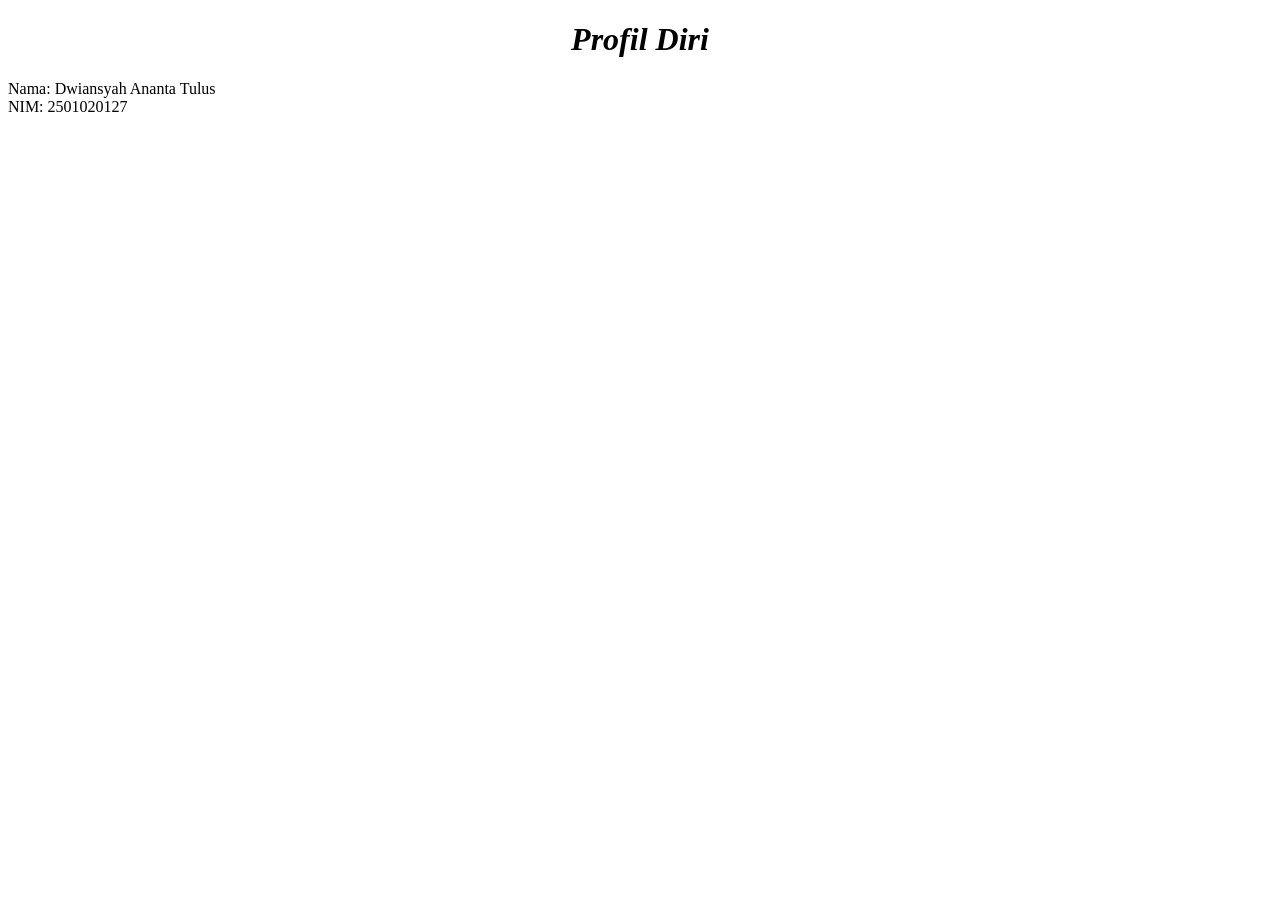
<file: index.HTML>
<!DOCTYPE html>
<html lang="id">
<head>
    <meta charset="UTF-8">
    <meta name="viewport" content="width=device-width, initial-scale=1.0">
    <title>Profil Diri</title>
    <style>
        h1 {
            text-align: center;
            font-family: "Playfair Display", Georgia, serif;
            font-style: italic;
        }
    </style>
</head>
<body>
    <h1>Profil Diri</h1>
    <p>Nama: Dwiansyah Ananta Tulus<br>
    NIM: 2501020127<br>
</body>
</html>
</file>
